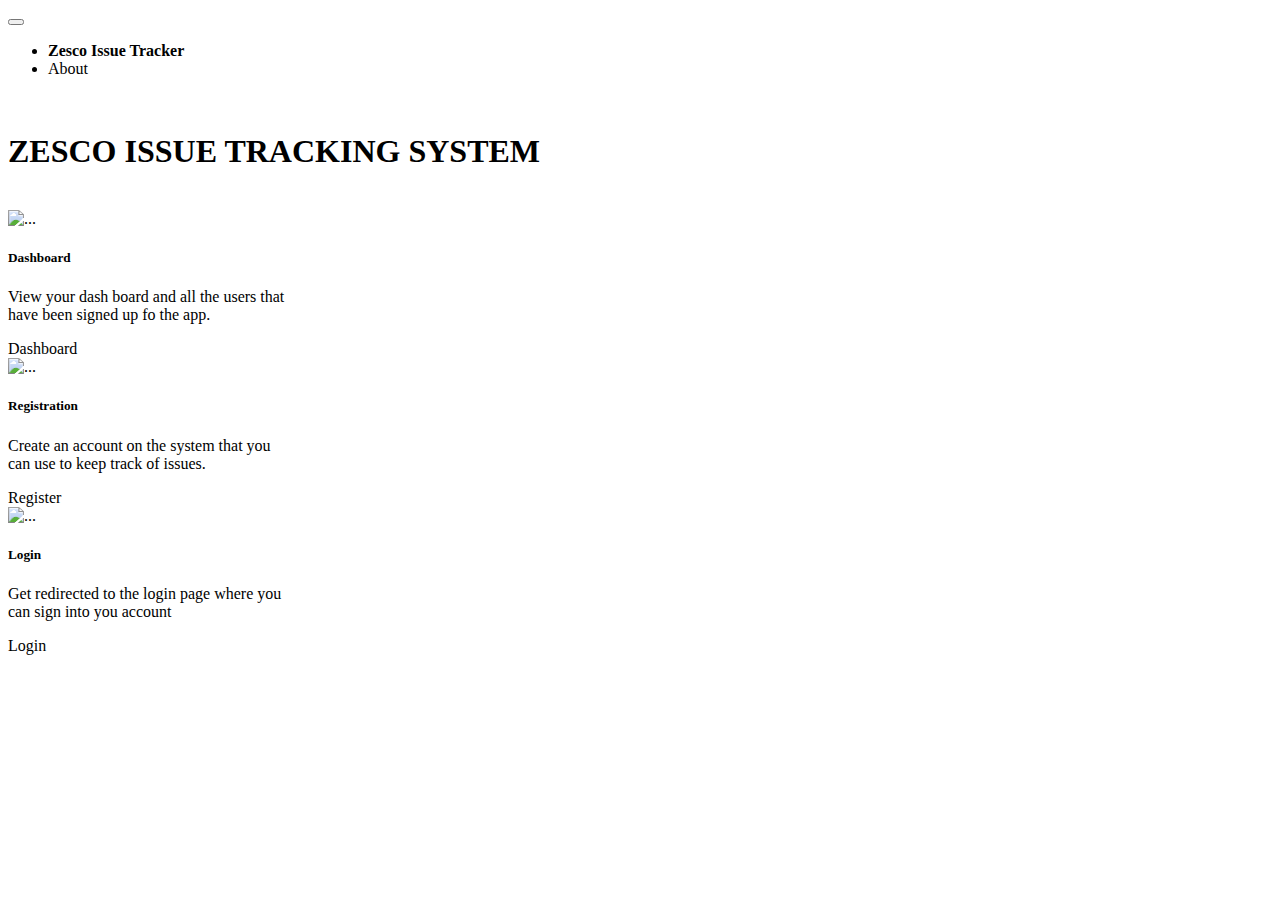
<file: Zesco Issue Tracker/IssueTracker/src/main/resources/templates/index.html>
<!DOCTYPE html>
<html lang="en" xmlns:th="http://www.thymeleaf.org">
<head>
    <meta charset="UTF-8">
    <meta http-equiv="X-UA-Compatible" content="IE=edge">
    <meta name="viewport" content="width=device-width, initial-scale=1.0">
    <link rel= "stylesheet" type="text/css" th:href="@{webjars/bootstrap/css/bootstrap.min.css}" />
    <link href="https://cdn.jsdelivr.net/npm/bootstrap@5.0.2/dist/css/bootstrap.min.css" rel="stylesheet" integrity="sha384-EVSTQN3/azprG1Anm3QDgpJLIm9Nao0Yz1ztcQTwFspd3yD65VohhpuuCOmLASjC" crossorigin="anonymous">
    <link rel="stylesheet" th:href="@{/css/style.css}">
    <link rel="stylesheet" th:href="@{/css/home.css}">
    <title>Document</title>
</head>
<body>
  <nav class="navbar navbar-expand-lg navbar-container ">
    <div class="container-fluid ">
        <!--Toggle button for mobile Nav-->
        <button class="navbar-toggler navbar-light " type="button " data-bs-toggle="collapse " data-bs-target="#main-nav " aria-controls="main-nav " aria-expanded="false " aria-label="Toggle navigation ">
        <span class="navbar-toggler-icon "></span>
      </button>
        <!--Navbar Links-->
        <div class="collapse navbar-collapse justify-content-end align-center " id="main-nav ">
            <ul class="navbar-nav me-auto mb-2 mb-lg-0 ">
              <li class="nav-item ">
                <a class="nav-link active " aria-current="page " th:href="@{/registration}"><i class="bi bi-house-fill "></i> <strong>Zesco Issue Tracker</strong> </a>
            </li>
                <li class="nav-item ">
                  <a class="nav-link active " aria-current="page " th:href="@{/about}"><i class="bi bi-house-fill "></i>About</a>
              </li>
            </ul>
        </div>
    </div>
</nav>
  
<br><div class="text-center"><h1>ZESCO ISSUE TRACKING SYSTEM</h1></div><br>

     <div class="d-flex text-center justify-content-evenly"> 
      <!-- <div class="container bg-light text-center"> -->
      <div class="card" style="width: 18rem;">
       <img th:src="@{images/dashboard.jpg}" class="card-img-top" alt="...">
       <div class="card-body">
         <h5 class="card-title">Dashboard</h5>
         <p class="card-text">View your dash board and all the users that have been signed up fo the app.</p>
         <a th:href="@{/dashboard}" class="btn btn-success">Dashboard</a>
       </div>
     </div>
     <div class="card" style="width: 18rem;">
       <img th:src="@{images/registration.jpg}" class="card-img-top" alt="...">
       <div class="card-body">
         <h5 class="card-title">Registration</h5>
         <p class="card-text">Create an account on the system that you can use to keep track of issues.</p>
         <a th:href="@{/registration}" class="btn btn-warning">Register</a>
       </div>
     </div>

     <div class="card" style="width: 18rem;">
       <img th:src="@{images/login1.jpg}" class="card-img-top" alt="...">
       <div class="card-body">
         <h5 class="card-title">Login</h5>
         <p class="card-text">Get redirected to the login page where you can sign into you account</p>
         <a th:href="@{/login}" class="btn btn-primary">Login</a>
       </div>
     <!-- </div> -->
     </div>
</body>
</html>
</file>
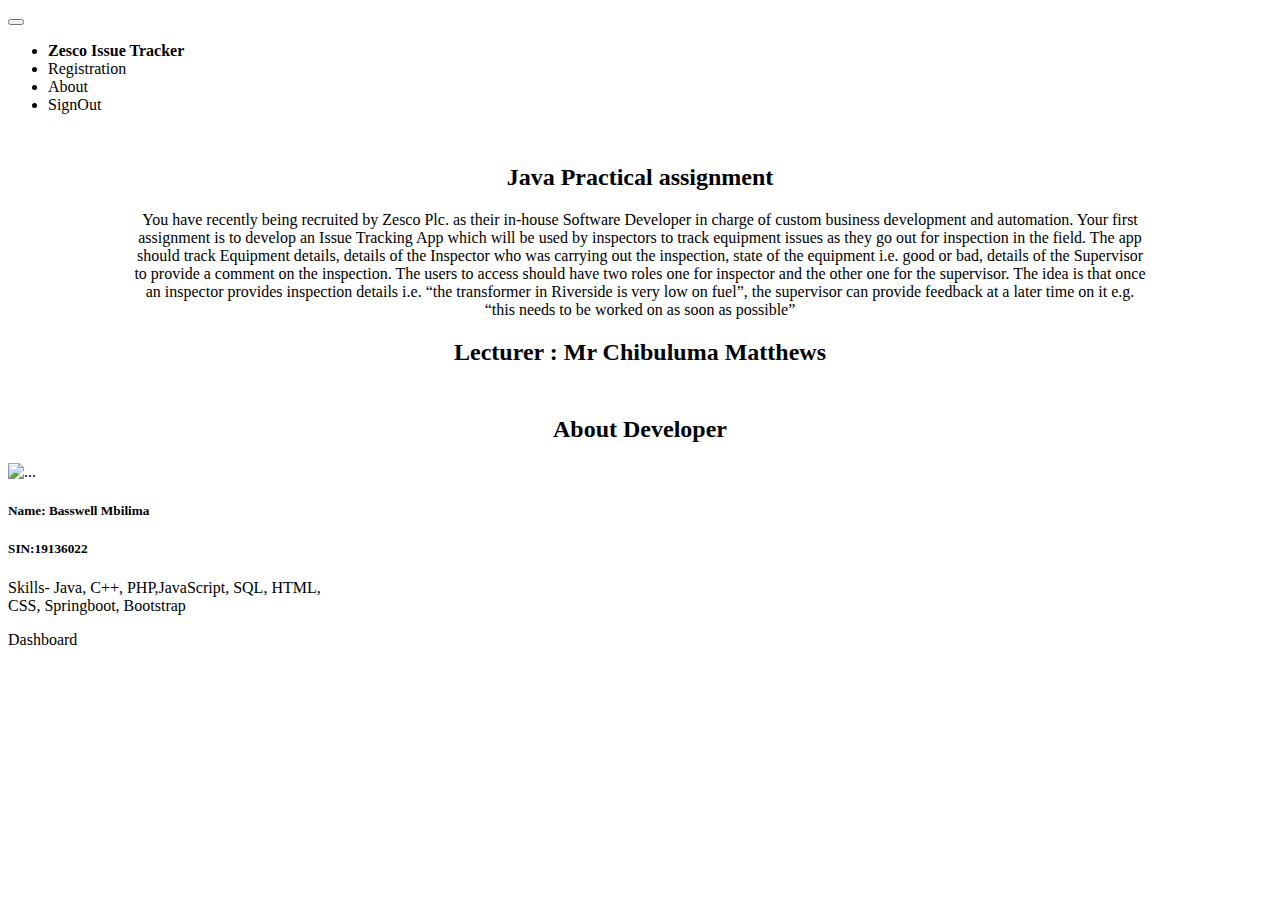
<file: Zesco Issue Tracker/IssueTracker/src/main/resources/templates/about.html>
<!DOCTYPE html>
<html lang="en" xmlns:th="http://www.thymeleaf.org">
<head>
  <meta charset="UTF-8">
  <meta http-equiv="X-UA-Compatible" content="IE=edge">
  <meta name="viewport" content="width=device-width, initial-scale=1.0">
  <link rel= "stylesheet" type="text/css" th:href="@{webjars/bootstrap/css/bootstrap.min.css}" />
  <link href="https://cdn.jsdelivr.net/npm/bootstrap@5.0.2/dist/css/bootstrap.min.css" rel="stylesheet" integrity="sha384-EVSTQN3/azprG1Anm3QDgpJLIm9Nao0Yz1ztcQTwFspd3yD65VohhpuuCOmLASjC" crossorigin="anonymous">

  <link rel="stylesheet" th:href="@{/css/style.css}">
  <link rel="stylesheet" th:href="@{/css/home.css}">
    <title>About</title>
</head>
<div>
  <nav class="navbar navbar-expand-lg navbar-container ">
    <div class="container-fluid ">
        <!--Toggle button for mobile Nav-->
        <button class="navbar-toggler navbar-light " type="button " data-bs-toggle="collapse " data-bs-target="#main-nav " aria-controls="main-nav " aria-expanded="false " aria-label="Toggle navigation ">
        <span class="navbar-toggler-icon "></span>
      </button>

        <!--Navbar Links-->
        <div class="collapse navbar-collapse justify-content-end align-center " id="main-nav ">
            <ul class="navbar-nav me-auto mb-2 mb-lg-0 ">
              <li class="nav-item ">
                <a class="nav-link active " aria-current="page " th:href="@{/registration}"><i class="bi bi-house-fill "></i> <strong>Zesco Issue Tracker</strong> </a>
            </li>
                <li class="nav-item ">
                    <a class="nav-link active " aria-current="page " th:href="@{/registration}"><i class="bi bi-house-fill "></i>Registration</a>
                </li>
                <li class="nav-item ">
                  <a class="nav-link active " aria-current="page " th:href="@{/about}"><i class="bi bi-house-fill "></i>About</a>
              </li>
              <li class="nav-item ">
                <a th:href="@{/logout}" class="btn btn-dark">SignOut</a><br>
            </li>
              
            </ul>
        </div>
    </div>
</nav>
<div style="text-align: center;">
  <h2 style=" padding-top: 30px;;"><strong>Java Practical assignment</strong></h2>
  <p style="text-align: center; padding: 0 10% 0 10%;" >
    You have recently being recruited by Zesco Plc. as their in-house Software Developer in charge of custom business development and automation. Your first assignment is to develop an Issue Tracking App which will be used by inspectors to track equipment issues as they go out for inspection in the field. The app should track Equipment details, details of the Inspector who was carrying out the inspection, state of the equipment i.e. good or bad, details of the Supervisor to provide a comment on the inspection. 
    The users to access should have two roles one for inspector and the other one for the supervisor. The idea is that once an inspector provides inspection details i.e. “the transformer in Riverside is very low on fuel”, the supervisor can provide feedback at a later time on it e.g. “this needs to be worked on as soon as possible”
    </p>
    <h2>Lecturer : Mr Chibuluma Matthews</h2>
    <h2 style=" padding-top: 30px;"><strong>About Developer</strong></h2>
</div>


  <div class="card" style="width: 20rem;" >
    <img th:src="@{images/works.jpg}" class="card-img-top" alt="...">
    <div class="card-body">
      <h5 class="card-title">Name: Basswell Mbilima</h5>
      <h5 class="card-title">SIN:19136022</h5>
      <p class="card-text">Skills- Java, C++, PHP,JavaScript, SQL, HTML, CSS, Springboot, Bootstrap</p>
      <a th:href="@{/dashboard}" class="btn btn-success">Dashboard</a>
    </div>
  </div>
</div>
    
</body>
</html>
</file>
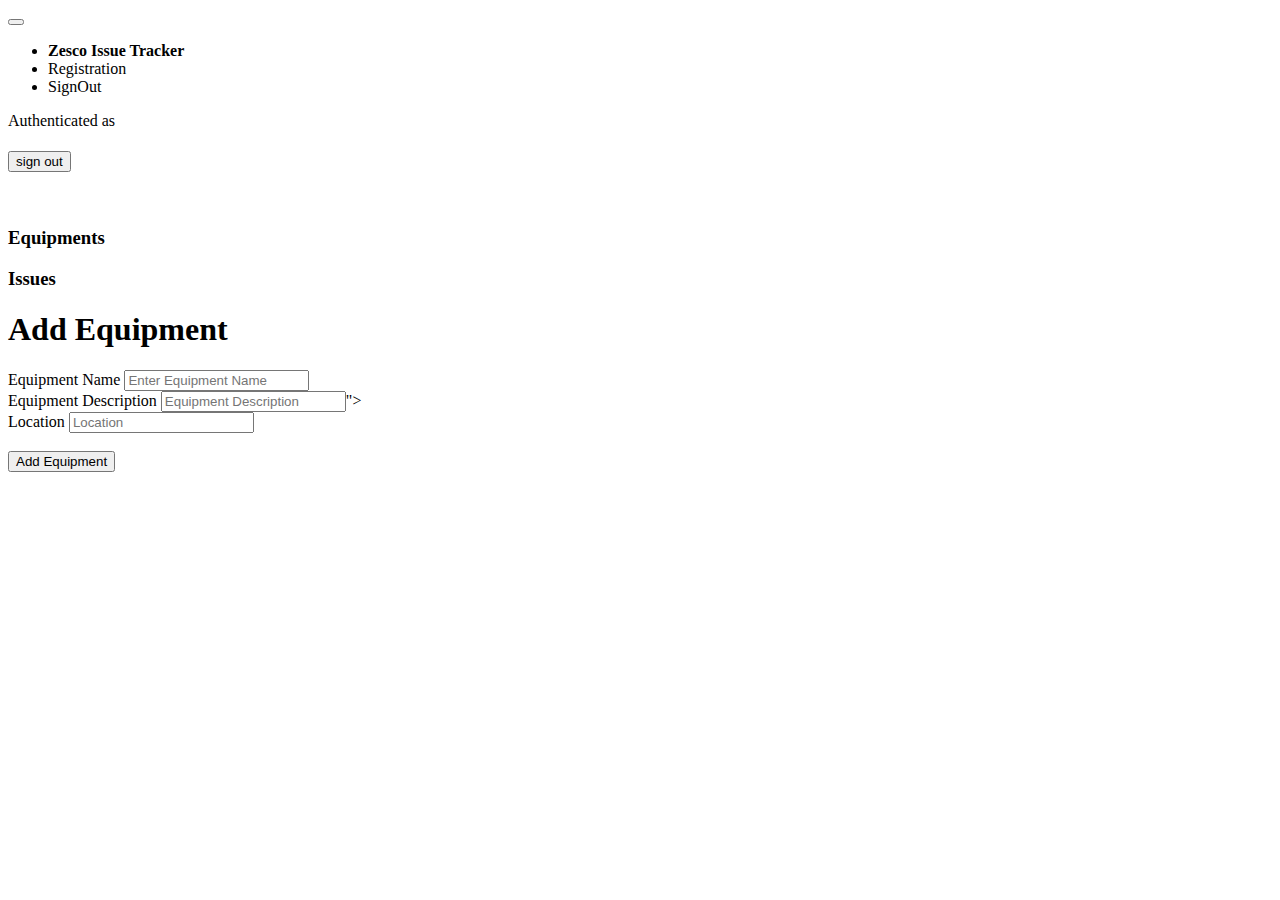
<file: Zesco Issue Tracker/IssueTracker/src/main/resources/templates/add_equipment.html>
<!DOCTYPE html>
<html html lang="en" xmlns:th="http://www.thymeleaf.org">
<head>
	<meta charset="UTF-8">
    <meta http-equiv="X-UA-Compatible" content="IE=edge">
    <meta name="viewport" content="width=device-width, initial-scale=1.0">
    <link rel= "stylesheet" type="text/css" th:href="@{webjars/bootstrap/css/bootstrap.min.css}" />
    <link href="https://cdn.jsdelivr.net/npm/bootstrap@5.0.2/dist/css/bootstrap.min.css" rel="stylesheet" integrity="sha384-EVSTQN3/azprG1Anm3QDgpJLIm9Nao0Yz1ztcQTwFspd3yD65VohhpuuCOmLASjC" crossorigin="anonymous">
  
    <link rel="stylesheet" th:href="@{/css/style.css}">
    <link rel="stylesheet" th:href="@{/css/home.css}">
	</head>
	<body>
		<nav class="navbar navbar-expand-lg navbar-container ">
			<div class="container-fluid ">
				<!--Toggle button for mobile Nav-->
				<button class="navbar-toggler navbar-light " type="button " data-bs-toggle="collapse " data-bs-target="#main-nav " aria-controls="main-nav " aria-expanded="false " aria-label="Toggle navigation ">
				<span class="navbar-toggler-icon "></span>
			  </button>
		
				<!--Navbar Links-->
				<div class="collapse navbar-collapse justify-content-end align-center " id="main-nav ">
					<ul class="navbar-nav me-auto mb-2 mb-lg-0 ">
					  <li class="nav-item ">
						<a class="nav-link active " aria-current="page " th:href="@{/registration}"><i class="bi bi-house-fill "></i> <strong>Zesco Issue Tracker</strong> </a>
					</li>
						<li class="nav-item ">
							<a class="nav-link active " aria-current="page " th:href="@{/registration}"><i class="bi bi-house-fill "></i>Registration</a>
						</li>
						<li class="nav-item ">
							<a th:href="@{/logout}" class="btn btn-dark">SignOut</a><br>
						</li>
						  
					</ul>
					<form class="d-flex">
						<div class="container text-center">
							<div sec:authorize="isAuthenticated()">Authenticated as
								<h4><span sec:authentication="name"></span></h4> 
							</div>
							<div>
								<form th:action="@{/logout}" method="post">
									<input type="submit" value="sign out" class="btn btn-dark">
								</form><br>
				
							</div>
					  </form>
				</div>
			</div>
		</nav><br><br>
		<div class="d-flex text-center justify-content-evenly">
			<div><h3><a th:href="@{/equipments}" class="btn btn-info">Equipments</a></h3></div>
			<div><h3><a th:href="@{/issue}" class="btn btn-warning">Issues</a></h3></div>
		</div>
		<div>
			<div ><h1>Add Equipment</h1></div>
			<div>
				<form th:action="@{/process_addequipment}" method="post" th:object="${equipment}" class="form-center">
						<div >
							<div class="form-group col-3 " >
								<label>Equipment Name</label>
								<input type="text" class="form-control" placeholder="Enter Equipment Name" th:field="*{equipmentname}" required
								minlength="3" maxlength="20">
							  </div>
							  <div class="form-group col-3">
								<label>Equipment Description</label>
								<input type="<textarea rows="3" cols="" class="form-control" placeholder="Equipment Description" th:field="*{equipmentdescription}" required></textarea>">
							  </div>
							  <div class="form-group col-3">
								<label>Location</label>
								<input type="text" class="form-control"placeholder="Location" th:field="*{location}" required
								minlength="3" maxlength="20">
							  </div>
							  
								<br>
								<div>
									<button type="submit" class="btn btn-success">Add Equipment</button>
								</div>
						</div>
				</form>
			</div>
		</div>
		
	</body>
</html>
</file>
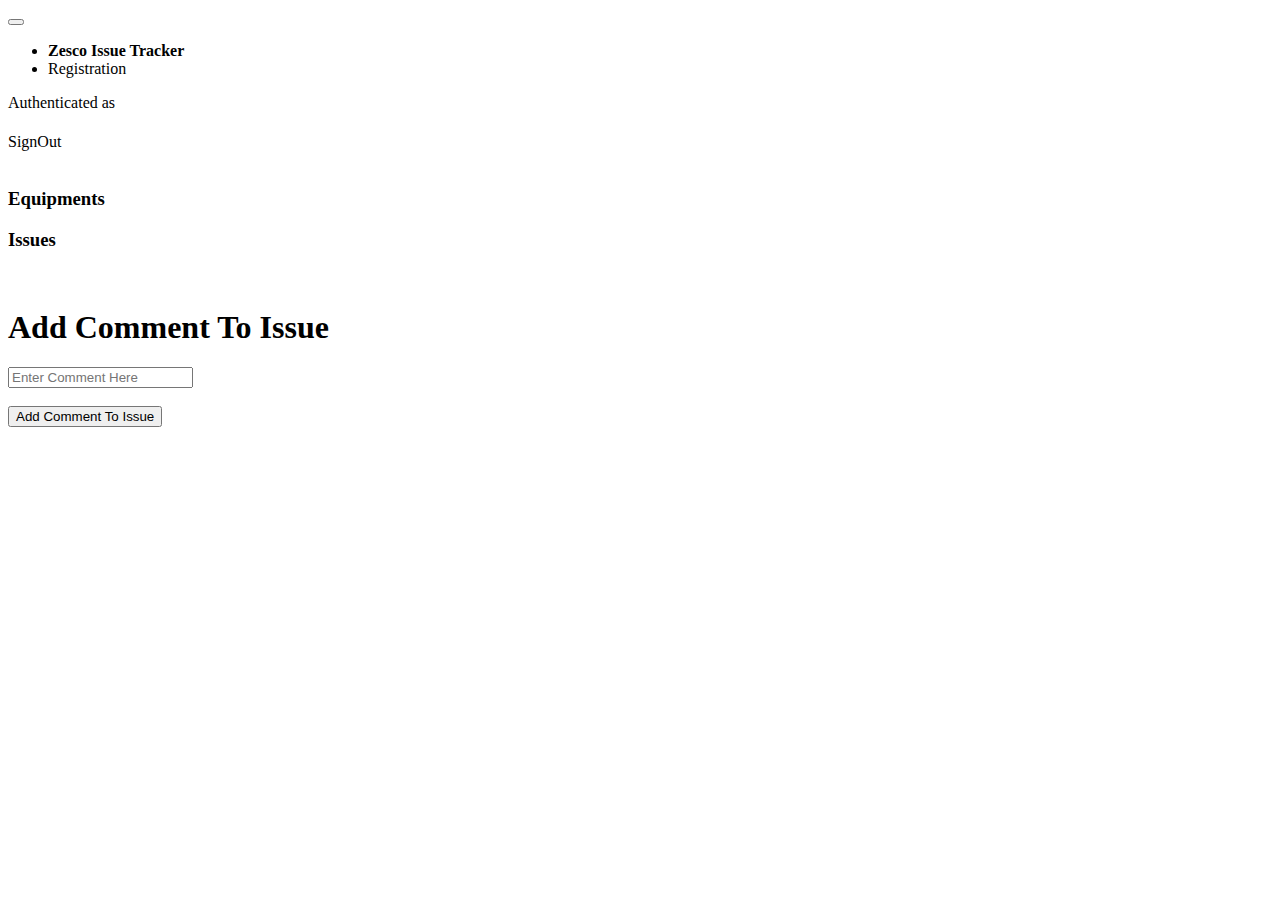
<file: Zesco Issue Tracker/IssueTracker/src/main/resources/templates/addcomment.html>
<!DOCTYPE html>
<html html lang="en" xmlns:th="http://www.thymeleaf.org">
<head>
	<meta charset="ISO-8859-1">
	<title>Issue Tracking</title>
	<link rel= "stylesheet" type="text/css" th:href="@{/webjars/bootstrap/css/bootstrap.min.css}" />
	<link href="https://cdn.jsdelivr.net/npm/bootstrap@5.0.2/dist/css/bootstrap.min.css" rel="stylesheet" integrity="sha384-EVSTQN3/azprG1Anm3QDgpJLIm9Nao0Yz1ztcQTwFspd3yD65VohhpuuCOmLASjC" crossorigin="anonymous">

	<link rel="stylesheet" th:href="@{/css/style.css}">
    <link rel="stylesheet" th:href="@{/css/home.css}">
	</head>
	<body>
		<nav class="navbar navbar-expand-lg navbar-container ">
			<div class="container-fluid ">
				<!--Toggle button for mobile Nav-->
				<button class="navbar-toggler navbar-light " type="button " data-bs-toggle="collapse " data-bs-target="#main-nav " aria-controls="main-nav " aria-expanded="false " aria-label="Toggle navigation ">
				<span class="navbar-toggler-icon "></span>
			  </button>
		
				<!--Navbar Links-->
				<div class="collapse navbar-collapse justify-content-end align-center " id="main-nav ">
					<ul class="navbar-nav me-auto mb-2 mb-lg-0 ">
					  <li class="nav-item ">
						<a class="nav-link active " aria-current="page " th:href="@{/registration}"><i class="bi bi-house-fill "></i> <strong>Zesco Issue Tracker</strong> </a>
					</li>
						<li class="nav-item ">
							<a class="nav-link active " aria-current="page " th:href="@{/registration}"><i class="bi bi-house-fill "></i>Registration</a>
						</li>
					</ul>
					<form class="d-flex">
						<div class="container text-center">
							<div sec:authorize="isAuthenticated()">Authenticated as
								<h4><span sec:authentication="name"></span></h4> 
							</div>
							<div>
								<a th:href="@{/logout}" class="btn btn-dark">SignOut</a><br>
							</div>
					  </form>
				</div>
			</div>
		</nav><br>
		<div class="d-flex text-center justify-content-evenly">
			<div><h3><a th:href="@{/equipments}" class="btn btn-info">Equipments</a></h3></div>
			<div><h3><a th:href="@{/issue}" class="btn btn-warning">Issues</a></h3></div>
		</div><br>
			
			<div style="margin: 0 40 0 40;">
				<div ><h1>Add Comment To Issue</h1></div>
				<form  th:action="@{/addcomment/{id}(id=${issue.id})}"  th:object="${issue}" method="post">
					<div class="form-group col-3" >
						
						<input type="text" placeholder="Enter Comment Here" th:field="*{comment}" class="form-control" required/>
						<br>
						<br>
						<div>
							<button type="submit" class="btn btn-success">Add Comment To Issue</button>
						</div>
					</div>
			    </form>
			</div>
		</div>
	</body>
</html>
</file>
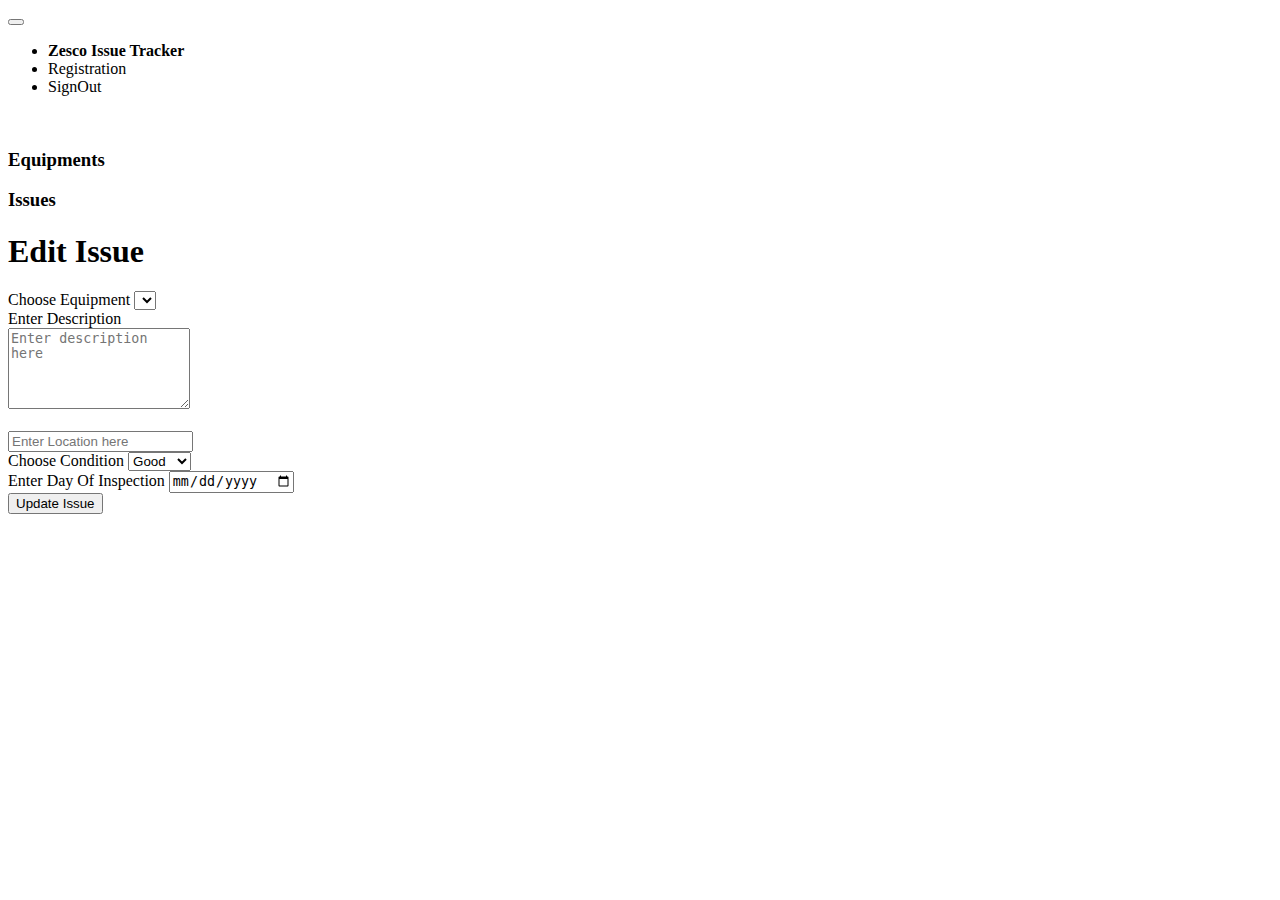
<file: Zesco Issue Tracker/IssueTracker/src/main/resources/templates/editissue.html>
<!DOCTYPE html>
<html html lang="en" xmlns:th="http://www.thymeleaf.org">
<head>
	<meta charset="ISO-8859-1">
	<title>Issue Tracking</title>
	<link rel= "stylesheet" type="text/css" th:href="@{webjars/bootstrap/css/bootstrap.min.css}" />
    <link href="https://cdn.jsdelivr.net/npm/bootstrap@5.0.2/dist/css/bootstrap.min.css" rel="stylesheet" integrity="sha384-EVSTQN3/azprG1Anm3QDgpJLIm9Nao0Yz1ztcQTwFspd3yD65VohhpuuCOmLASjC" crossorigin="anonymous">
  
    <link rel="stylesheet" th:href="@{/css/style.css}">
    <link rel="stylesheet" th:href="@{/css/home.css}">
	</head>

	<body>
		<nav class="navbar navbar-expand-lg navbar-container ">
			<div class="container-fluid ">
				<!--Toggle button for mobile Nav-->
				<button class="navbar-toggler navbar-light " type="button " data-bs-toggle="collapse " data-bs-target="#main-nav " aria-controls="main-nav " aria-expanded="false " aria-label="Toggle navigation ">
				<span class="navbar-toggler-icon "></span>
			  </button>
		
				<!--Navbar Links-->
				<div class="collapse navbar-collapse justify-content-end align-center " id="main-nav ">
					<ul class="navbar-nav me-auto mb-2 mb-lg-0 ">
					  <li class="nav-item ">
						<a class="nav-link active " aria-current="page " th:href="@{/registration}"><i class="bi bi-house-fill "></i> <strong>Zesco Issue Tracker</strong> </a>
					</li>
						<li class="nav-item ">
							<a class="nav-link active " aria-current="page " th:href="@{/registration}"><i class="bi bi-house-fill "></i>Registration</a>
						</li>
						<li class="nav-item ">
							<a th:href="@{/logout}" class="btn btn-dark">SignOut</a><br>
						</li>
						  
					</ul>
				</div>
			</div>
		</nav><br>
		<div class="d-flex text-center justify-content-evenly">
			<h3><a th:href="@{/equipments}" class="btn btn-info">Equipments</a></h3>
			<h3><a th:href="@{/issue}" class="btn btn-warning">Issues</a></h3>
		</div>
		<div class="container align-item-center" >
			<div ><h1>Edit Issue</h1></div>
			<div>
				<form  th:action="@{/processissue/{id}(id=${issue.id})}"  th:object="${issue}" method="post">
					<div class="form-group col-3" >
						<label> Choose Equipment</label>
						<select th:field="*{equipment}" class="form-control" required>
							<option
									th:each="equipment: ${listEquipments}"
									th:value="${equipment.equipmentname}"	
									th:text="${equipment.equipmentname}">
							</option>
						</select><br>
						<label> Enter Description</label>
						<div><textarea rows="5" placeholder="Enter description here" th:field="*{description}" class="form-control" required></textarea></div>
						<br>
						<input type="text" placeholder="Enter Location here" th:field="*{location}" class="form-control" required/>
						<br>
						<label> Choose Condition</label>
							<select th:field="*{status}" class="form-control" required>
								<option value="Good">Good</option>
								<option value="Fair">Fair</option>
								<option value="Critical">Critical</option>
						    </select>
						<br>   
						<label>Enter Day Of Inspection</label>
						<input type="date" placeholder="Enter date of Inspection" th:field="*{dateofinspection}" class="form-control" required>
						
						<br>
						<div>
							<button type="submit" class="btn btn-success">Update Issue</button>
						</div>
					</div>
			    </form>
			</div>
		</div>
	</body>
</html>
</file>
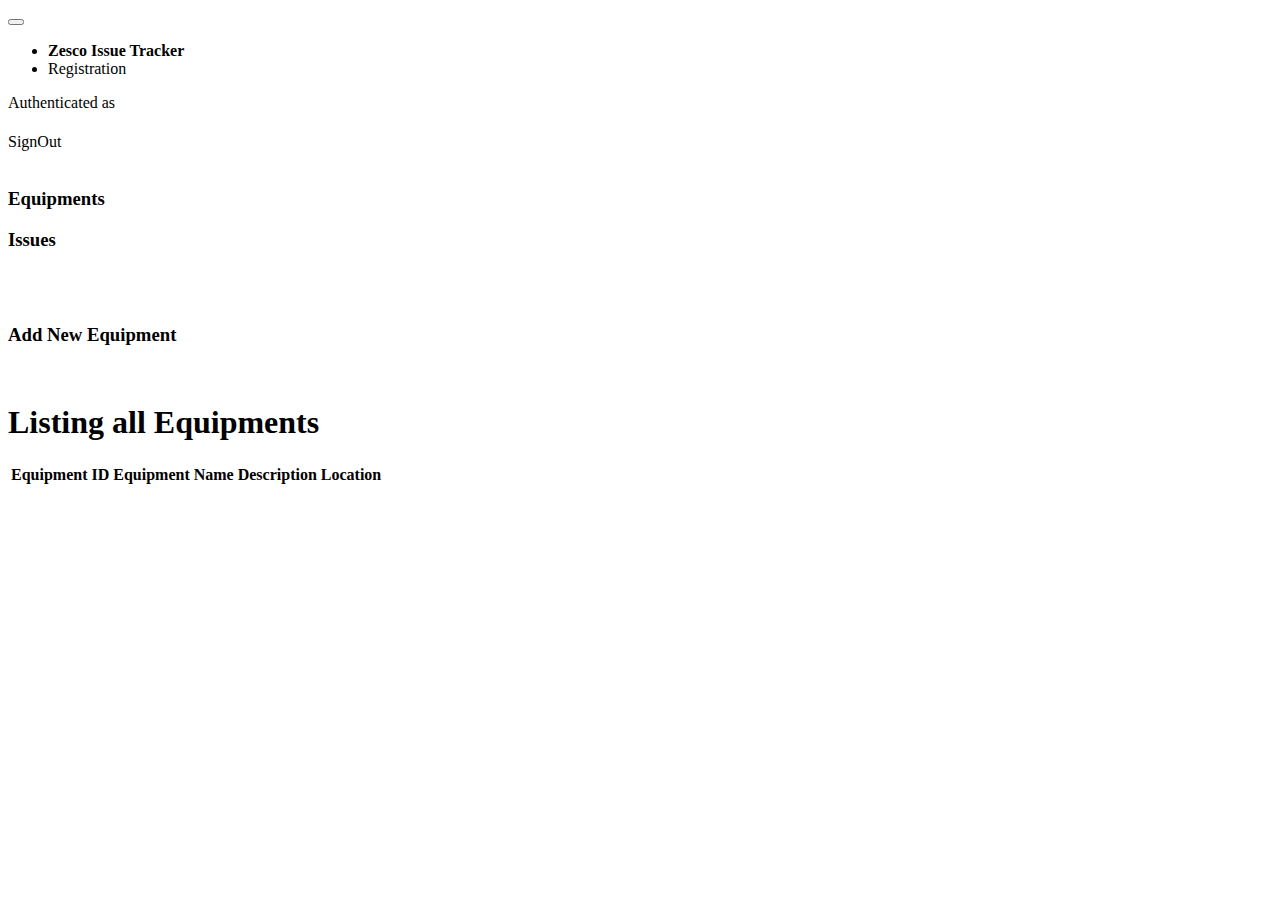
<file: Zesco Issue Tracker/IssueTracker/src/main/resources/templates/equipments.html>
<!DOCTYPE html>
<html html lang="en" xmlns:th="http://www.thymeleaf.org">
<head>
	<meta charset="ISO-8859-1">
	<title>Issue Tracking</title>
	<link rel= "stylesheet" type="text/css" th:href="@{/webjars/bootstrap/css/bootstrap.min.css}" />
	<link href="https://cdn.jsdelivr.net/npm/bootstrap@5.0.2/dist/css/bootstrap.min.css" rel="stylesheet" integrity="sha384-EVSTQN3/azprG1Anm3QDgpJLIm9Nao0Yz1ztcQTwFspd3yD65VohhpuuCOmLASjC" crossorigin="anonymous">
	<link rel="stylesheet" th:href="@{/css/style.css}">
    <link rel="stylesheet" th:href="@{/css/home.css}">
	</head>
	<body>
		<nav class="navbar navbar-expand-lg navbar-container ">
			<div class="container-fluid ">
				<!--Toggle button for mobile Nav-->
				<button class="navbar-toggler navbar-light " type="button " data-bs-toggle="collapse " data-bs-target="#main-nav " aria-controls="main-nav " aria-expanded="false " aria-label="Toggle navigation ">
				<span class="navbar-toggler-icon "></span>
			  </button>
		
				<!--Navbar Links-->
				<div class="collapse navbar-collapse justify-content-end align-center " id="main-nav ">
					<ul class="navbar-nav me-auto mb-2 mb-lg-0 ">
					  <li class="nav-item ">
						<a class="nav-link active " aria-current="page " th:href="@{/registration}"><i class="bi bi-house-fill "></i> <strong>Zesco Issue Tracker</strong> </a>
					</li>
						<li class="nav-item ">
							<a class="nav-link active " aria-current="page " th:href="@{/registration}"><i class="bi bi-house-fill "></i>Registration</a>
						</li>
					</ul>
					<form class="d-flex">
						<div class="container text-center">
							<div sec:authorize="isAuthenticated()">Authenticated as
								<h4><span sec:authentication="name"></span></h4> 
							</div>
							<div>
								<a th:href="@{/logout}" class="btn btn-dark">SignOut</a><br>
							</div>
					  </form>
				</div>
			</div>
		</nav><br>
		<div class="d-flex text-center justify-content-evenly">
			<div><h3><a th:href="@{/equipments}" class="btn btn-info">Equipments</a></h3></div>
			<div><h3><a th:href="@{/issue}" class="btn btn-warning">Issues</a></h3></div>
		</div><br><br>
			<div class="container text-center">
				<div><h3><a th:href="@{/add_equipment}" class="btn btn-success">Add New Equipment</a></h3></div><br>
			<div class="form-group"><h1>Listing all Equipments</h1></div>
				<table class="table table-striped table-bordered">
					<thead class="thead-dark">
						<tr>
							<th>Equipment ID</th>
							<th>Equipment Name</th>
							<th>Description</th>
							<th>Location</th>
						</tr>			
					</thead>
					<tbody>
						<tr th:each="equipment: ${listEquipments}">
							<td th:text="${equipment.id}"></td>
							<td th:text="${equipment.equipmentname}"></td>
							<td th:text="${equipment.equipmentdescription}"></td>
							<td th:text="${equipment.location}"></td>
						</tr>
					</tbody>
				</table>
			</div>
		</div>
		
	</body>
</html>
</file>
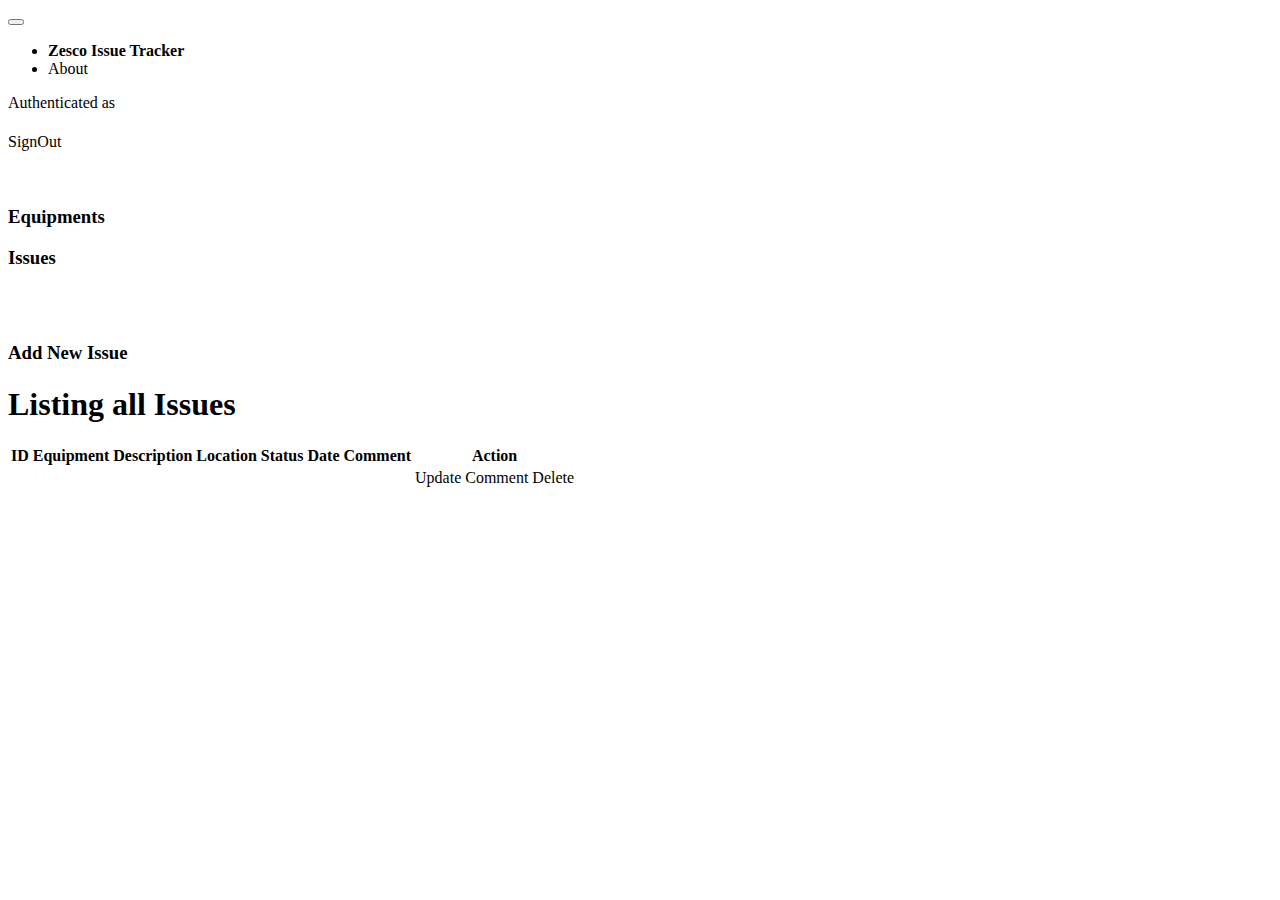
<file: Zesco Issue Tracker/IssueTracker/src/main/resources/templates/issues.html>
<!DOCTYPE html>
<html html lang="en" xmlns:th="http://www.thymeleaf.org">
<head>
	<meta charset="ISO-8859-1">
	<title>Issue Tracking</title>
	<link rel= "stylesheet" type="text/css" th:href="@{/webjars/bootstrap/css/bootstrap.min.css}" />
	<link href="https://cdn.jsdelivr.net/npm/bootstrap@5.0.2/dist/css/bootstrap.min.css" rel="stylesheet" integrity="sha384-EVSTQN3/azprG1Anm3QDgpJLIm9Nao0Yz1ztcQTwFspd3yD65VohhpuuCOmLASjC" crossorigin="anonymous">

	<link rel="stylesheet" th:href="@{/css/style.css}">
    <link rel="stylesheet" th:href="@{/css/home.css}">

	<link rel="stylesheet" th:href="@{/css/style.css}">
    <link rel="stylesheet" th:href="@{/css/home.css}">
	</head>
	<body>
		<nav class="navbar navbar-expand-lg navbar-container ">
			<div class="container-fluid ">
				<!--Toggle button for mobile Nav-->
				<button class="navbar-toggler navbar-light " type="button " data-bs-toggle="collapse " data-bs-target="#main-nav " aria-controls="main-nav " aria-expanded="false " aria-label="Toggle navigation ">
				<span class="navbar-toggler-icon "></span>
			  </button>
		
				<!--Navbar Links-->
				<div class="collapse navbar-collapse justify-content-end align-center " id="main-nav ">
					<ul class="navbar-nav me-auto mb-2 mb-lg-0 ">
					  <li class="nav-item ">
						<a class="nav-link active " aria-current="page " th:href="@{/index}"><i class="bi bi-house-fill "></i> <strong>Zesco Issue Tracker</strong> </a>
					</li>
						<li class="nav-item ">
							<a class="nav-link active " aria-current="page " th:href="@{/about}"><i class="bi bi-house-fill "></i>About</a>
						</li>
					</ul>
					<form class="d-flex">
						<div class="container text-center">
							<div sec:authorize="isAuthenticated()">Authenticated as
								<h4><span sec:authentication="name"></span></h4> 
							</div>
							<div>
								<a th:href="@{/logout}" class="btn btn-dark">SignOut</a><br>
				
							</div>
					  </form>
				</div>
			</div>
		</nav><br><br>
		<div class="d-flex text-center justify-content-evenly">
			<div><h3><a th:href="@{/equipments}" class="btn btn-info">Equipments</a></h3></div>
			<div><h3><a th:href="@{/issue}" class="btn btn-warning">Issues</a></h3></div>
		</div><br><br>
			<div class="container text-center">
				<div>
					<h3><a th:href="@{/addissue}" class="btn btn-success">Add New Issue</a></h3>
				</div>
				
				<div><h1>Listing all Issues</h1></div>
				<table class="table table-striped table-bordered">
					<thead class="thead-dark">
						<tr>
							<th>ID</th>
							<th>Equipment</th>
							<th>Description</th>
							<th>Location</th>
							<th>Status</th>
							<th>Date</th>
							<th>Comment</th>
							<th>Action</th>
						</tr>			
					</thead>
					<tbody>
						<tr th:each="issue: ${listIssues}">
							<td th:text="${issue.id}"></td>
							<td th:text="${issue.equipment}"></td>
							<td th:text="${issue.description}"></td>
							<td th:text="${issue.location}"></td>
							<td th:text="${issue.status}"></td>
							<td th:text="${issue.dateofinspection}"></td>
							<td th:text="${issue.comment}"></td>
							<td>
								<a th:href="@{/issues/edit/{id}(id=${issue.id})}"
								class="btn btn-warning" >Update</a>
								<a th:href="@{/issues/comment/{id}(id=${issue.id})}"
								class="btn btn-success" >Comment</a>
								<a th:href="@{/issues/{id}(id=${issue.id})}"
								class="btn btn-danger" >Delete</a>
								
							</td> 
						</tr>
					</tbody>
				</table>
			</div>
		</div>
		
	</body>
</html>
</file>
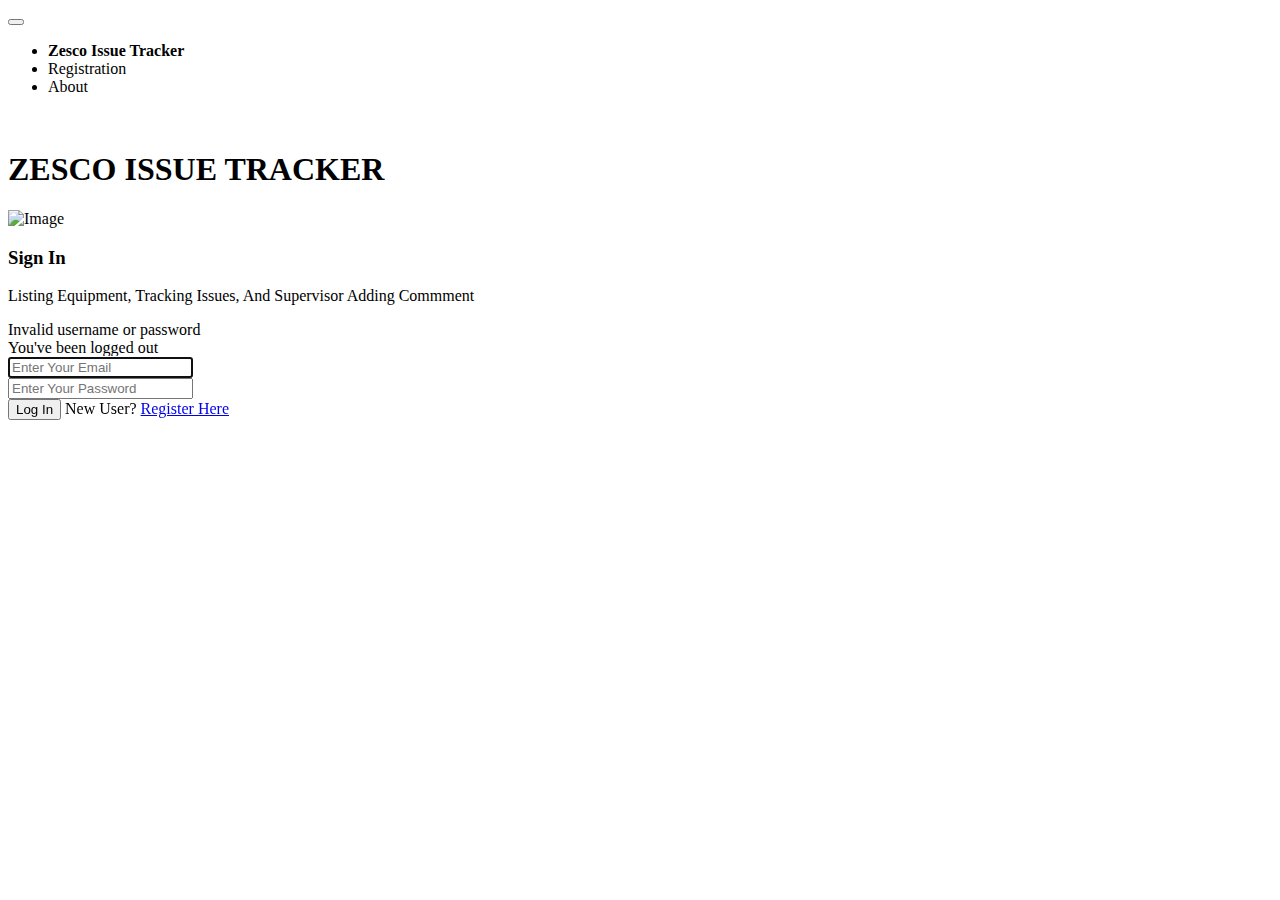
<file: Zesco Issue Tracker/IssueTracker/src/main/resources/templates/login.html>
<!DOCTYPE html>
<html lang="en" xmlns:th="http://www.thymeleaf.org">
<head>
    <meta charset="UTF-8">
    <meta http-equiv="X-UA-Compatible" content="IE=edge">
    <meta name="viewport" content="width=device-width, initial-scale=1.0">
    <title>Document</title>
    <link href="https://cdn.jsdelivr.net/npm/bootstrap@5.0.2/dist/css/bootstrap.min.css" rel="stylesheet" integrity="sha384-EVSTQN3/azprG1Anm3QDgpJLIm9Nao0Yz1ztcQTwFspd3yD65VohhpuuCOmLASjC" crossorigin="anonymous">


    <link rel="stylesheet" th:href="@{/fonts/icomoon/style.css}">

    <link rel="stylesheet" th:href="@{/css/owl.carousel.min.css}">

    <!-- Bootstrap CSS -->
    <link rel="stylesheet" th:href="@{/css/bootstrap.min.css}">
    
    <!-- Style -->
    <link rel="stylesheet" th:href="@{/css/style.css}">
    <link rel="stylesheet" th:href="@{/css/home.css}">

</head>


<body>
    <!-- Image and text -->
    <nav class="navbar navbar-expand-lg navbar-container ">
        <div class="container-fluid ">
            <!--Toggle button for mobile Nav-->
            <button class="navbar-toggler navbar-light " type="button " data-bs-toggle="collapse " data-bs-target="#main-nav " aria-controls="main-nav " aria-expanded="false " aria-label="Toggle navigation ">
            <span class="navbar-toggler-icon "></span>
          </button>

            <!--Navbar Links-->
            <div class="collapse navbar-collapse justify-content-end align-center " id="main-nav ">
                <ul class="navbar-nav me-auto mb-2 mb-lg-0 ">
                  <li class="nav-item ">
                    <a class="nav-link active " aria-current="page " th:href="@{/registration}"><i class="bi bi-house-fill "></i> <strong>Zesco Issue Tracker</strong> </a>
                </li>
                    <li class="nav-item ">
                        <a class="nav-link active " aria-current="page " th:href="@{/registration}"><i class="bi bi-house-fill "></i>Registration</a>
                    </li>
                    <li class="nav-item ">
                      <a class="nav-link active " aria-current="page " th:href="@{/about}"><i class="bi bi-house-fill "></i>About</a>
                  </li> 
                </ul>
            </div>
        </div>
    </nav>

<div class="container text-center">
  <br>
    <h1>ZESCO ISSUE TRACKER</h1>
</div>
    
  <div class="content">
    <div class="container">
      <div class="row">
        <div class="col-md-6 order-md-2">
          <img th:src="@{images/login.jpg}" alt="Image" class="img-fluid">
        </div>
        <div class="col-md-6 contents">
          <div class="row justify-content-center">
            <div class="col-md-8">
              <div class="mb-4">
              <h3>Sign In</h3>
              <p class="mb-4">Listing Equipment, Tracking Issues, And Supervisor Adding Commment</p>
            </div>
            <form th:action="@{/login}" method="post">
                <div th:if="${param.error}">
                    <div class="alert alert-danger">Invalid username or password</div>
                </div>
               
                <div th:if="${param.logout}">
                    <div class="alert alert-info">You've been logged out</div>
                </div>
              <div class="form-group first">
                <!-- <label for="username">Username</label><br> -->
                <input type="text" class="form-control" id="username" name="username" placeholder="Enter Your Email" autofocus = "autofocus" required>
              </div>
              <div class="form-group last mb-4">
                <!-- <label for="password">Password</label><br> -->
                <input type="password" class="form-control" id="password" name="password" placeholder="Enter Your Password" autofocus = "autofocus" required>
                
              </div>
              

              <input type="submit" name="login-submit" id="login-submit" class="form-group btn btn-success" value="Log In">

              <span class="d-block text-left my-4 text-muted">New User? <a href="/" th:href="@{/registration}">Register Here</a></span>
            </form>
            </div>
          </div>
          
        </div>
        
      </div>
    </div>
  </div>

  
    <script th:src="@{/js/jquery-3.3.1.min.js}"></script>
    <script th:src="@{/js/popper.min.js}"></script>
    <script th:src="@{/js/bootstrap.min.js}"></script>
    <script th:src="@{/js/main.js}"></script>




































    <!-- <nav class="navbar navbar-expand-lg navbar-light bg-light">
        <div class="container-fluid">
          <a class="navbar-brand" href="#">Navbar</a>
          <button class="navbar-toggler" type="button" data-bs-toggle="collapse" data-bs-target="#navbarSupportedContent" aria-controls="navbarSupportedContent" aria-expanded="false" aria-label="Toggle navigation">
            <span class="navbar-toggler-icon"></span>
          </button>
        </div>
      </nav>

      <div class="container">
        <div class="row">
            <div class="col-md-6 col-md-offset-3">
                <h1>User Login Form</h1><br>

                <form th:action="@{/login}" method="post">
                    
                    <div th:if="${param.error}">
                        <div class="alert alert-danger">Invalid username or password</div>
                    </div>
                   
                    <div th:if="${param.logout}">
                        <div class="alert alert-info">Invalid username or password</div>
                    </div>

                    <div class="form-group">
                        <label for="username">Username</label><br>
                        <input type="text" class="form-group" id="username" name="username" placeholder="Enter Your Email" autofocus = "autofocus" required>
                    </div>
                    <div class="form-group">
                        <label for="password">Password</label><br>
                        <input type="password" class="form-group" id="password" name="password" placeholder="Enter Your Password" autofocus = "autofocus" required>
                    </div><br>
                    <div class="form-group">
                        <div class="row">
                            <div class="col-md-6 col-md-offset-3">
                                <input type="submit" name="login-submit" id="login-submit"
                                class="form-group btn btn-success" value="Log In">
                            </div>
                        </div>
                    </div>
                </form>
                <div class="form-group">
                    <span>New User? <a href="/" th:href="@{/registration}">Register Here</a></span>
                </div>

            </div>
        </div>
      </div>
     -->
</body>
</html>
</file>
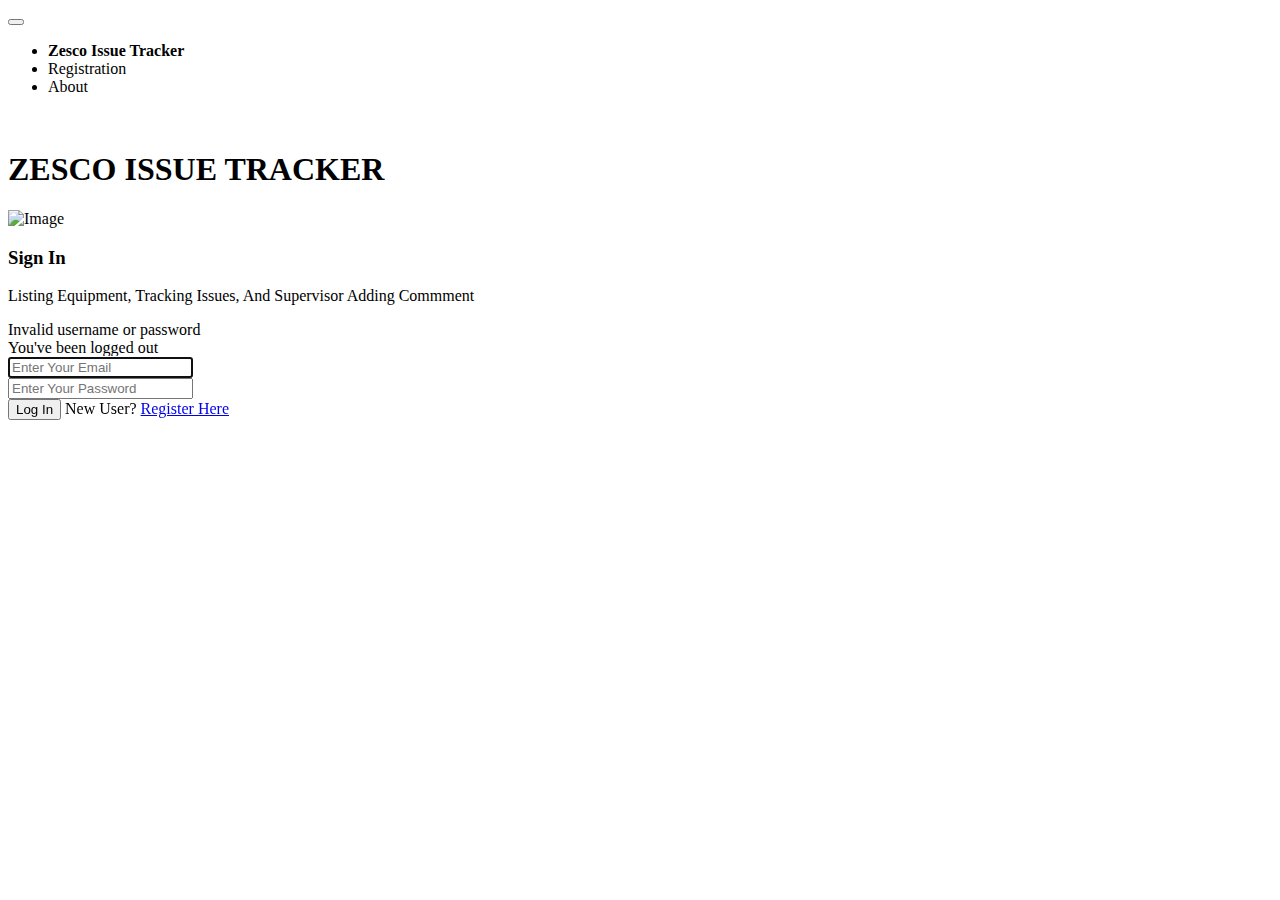
<file: Zesco Issue Tracker/IssueTracker/src/main/resources/templates/login2.html>
<!DOCTYPE html>
<html lang="en" xmlns:th="http://www.thymeleaf.org">
<head>
    <meta charset="UTF-8">
    <meta http-equiv="X-UA-Compatible" content="IE=edge">
    <meta name="viewport" content="width=device-width, initial-scale=1.0">
    <title>Document</title>
    <link href="https://cdn.jsdelivr.net/npm/bootstrap@5.0.2/dist/css/bootstrap.min.css" rel="stylesheet" integrity="sha384-EVSTQN3/azprG1Anm3QDgpJLIm9Nao0Yz1ztcQTwFspd3yD65VohhpuuCOmLASjC" crossorigin="anonymous">


    <link rel="stylesheet" th:href="@{/fonts/icomoon/style.css}">

    <link rel="stylesheet" th:href="@{/css/owl.carousel.min.css}">

    <!-- Bootstrap CSS -->
    <link rel="stylesheet" th:href="@{/css/bootstrap.min.css}">
    
    <!-- Style -->
    <link rel="stylesheet" th:href="@{/css/style.css}">
    <link rel="stylesheet" th:href="@{/css/home.css}">

</head>


<body>
    <!-- Image and text -->
    <nav class="navbar navbar-expand-lg navbar-container ">
        <div class="container-fluid ">
            <!--Toggle button for mobile Nav-->
            <button class="navbar-toggler navbar-light " type="button " data-bs-toggle="collapse " data-bs-target="#main-nav " aria-controls="main-nav " aria-expanded="false " aria-label="Toggle navigation ">
            <span class="navbar-toggler-icon "></span>
          </button>

            <!--Navbar Links-->
            <div class="collapse navbar-collapse justify-content-end align-center " id="main-nav ">
                <ul class="navbar-nav me-auto mb-2 mb-lg-0 ">
                  <li class="nav-item ">
                    <a class="nav-link active " aria-current="page " th:href="@{/registration}"><i class="bi bi-house-fill "></i> <strong>Zesco Issue Tracker</strong> </a>
                </li>
                    <li class="nav-item ">
                        <a class="nav-link active " aria-current="page " th:href="@{/registration}"><i class="bi bi-house-fill "></i>Registration</a>
                    </li>
                    <li class="nav-item ">
                      <a class="nav-link active " aria-current="page " th:href="@{/about}"><i class="bi bi-house-fill "></i>About</a>
                  </li> 
                </ul>
            </div>
        </div>
    </nav>

<div class="container text-center">
  <br>
    <h1>ZESCO ISSUE TRACKER</h1>
</div>
    
  <div class="content">
    <div class="container">
      <div class="row">
        <div class="col-md-6 order-md-2">
          <img th:src="@{images/login.jpg}" alt="Image" class="img-fluid">
        </div>
        <div class="col-md-6 contents">
          <div class="row justify-content-center">
            <div class="col-md-8">
              <div class="mb-4">
              <h3>Sign In</h3>
              <p class="mb-4">Listing Equipment, Tracking Issues, And Supervisor Adding Commment</p>
            </div>
            <form th:action="@{/login}" method="post">
                <div th:if="${param.error}">
                    <div class="alert alert-danger">Invalid username or password</div>
                </div>
               
                <div th:if="${param.logout}">
                    <div class="alert alert-info">You've been logged out</div>
                </div>
              <div class="form-group first">
                <!-- <label for="username">Username</label><br> -->
                <input type="text" class="form-control" id="username" name="username" placeholder="Enter Your Email" autofocus = "autofocus" required>
              </div>
              <div class="form-group last mb-4">
                <!-- <label for="password">Password</label><br> -->
                <input type="password" class="form-control" id="password" name="password" placeholder="Enter Your Password" autofocus = "autofocus" required>
                
              </div>
              

              <input type="submit" name="login-submit" id="login-submit" class="form-group btn btn-success" value="Log In">

              <span class="d-block text-left my-4 text-muted">New User? <a href="/" th:href="@{/registration}">Register Here</a></span>
            </form>
            </div>
          </div>
          
        </div>
        
      </div>
    </div>
  </div>

  
    <script th:src="@{/js/jquery-3.3.1.min.js}"></script>
    <script th:src="@{/js/popper.min.js}"></script>
    <script th:src="@{/js/bootstrap.min.js}"></script>
    <script th:src="@{/js/main.js}"></script>

</body>
</html>
</file>
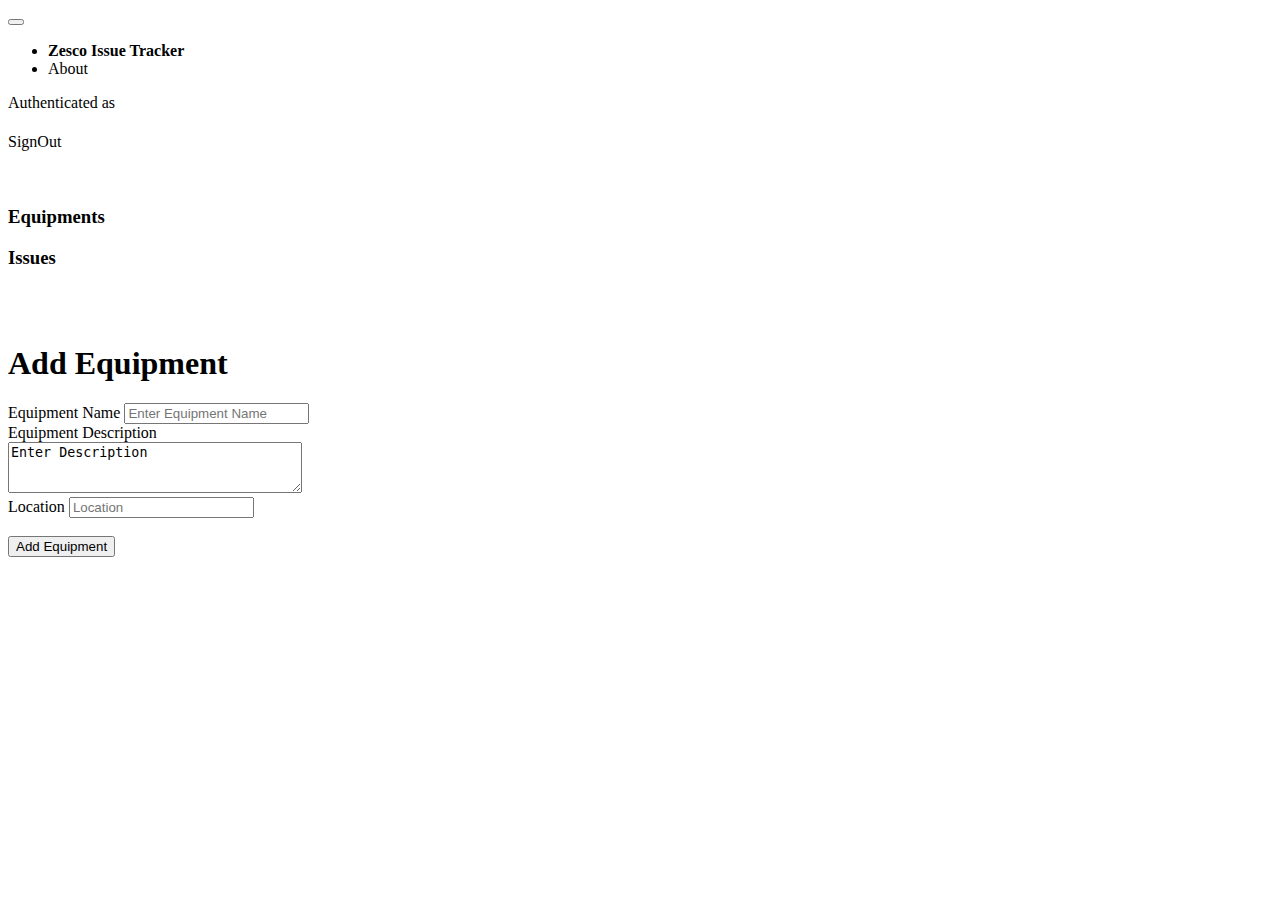
<file: Zesco Issue Tracker/IssueTracker/src/main/resources/templates/process_addequipment.html>
<!DOCTYPE html>
<html html lang="en" xmlns:th="http://www.thymeleaf.org">
<head>
	<meta charset="ISO-8859-1">
	<title>Issue Tracking</title>
	<link rel= "stylesheet" type="text/css" th:href="@{/webjars/bootstrap/css/bootstrap.min.css}" />
	<link href="https://cdn.jsdelivr.net/npm/bootstrap@5.0.2/dist/css/bootstrap.min.css" rel="stylesheet" integrity="sha384-EVSTQN3/azprG1Anm3QDgpJLIm9Nao0Yz1ztcQTwFspd3yD65VohhpuuCOmLASjC" crossorigin="anonymous">

	<link rel="stylesheet" th:href="@{/css/style.css}">
    <link rel="stylesheet" th:href="@{/css/home.css}">
	</head>
	<body>
		<nav class="navbar navbar-expand-lg navbar-container ">
			<div class="container-fluid ">
				<!--Toggle button for mobile Nav-->
				<button class="navbar-toggler navbar-light " type="button " data-bs-toggle="collapse " data-bs-target="#main-nav " aria-controls="main-nav " aria-expanded="false " aria-label="Toggle navigation ">
				<span class="navbar-toggler-icon "></span>
			  </button>
		
				<!--Navbar Links-->
				<div class="collapse navbar-collapse justify-content-end align-center " id="main-nav ">
					<ul class="navbar-nav me-auto mb-2 mb-lg-0 ">
					  <li class="nav-item ">
						<a class="nav-link active " aria-current="page " th:href="@{/index}"><i class="bi bi-house-fill "></i> <strong>Zesco Issue Tracker</strong> </a>
					</li>
					<li class="nav-item ">
						<a class="nav-link active " aria-current="page " th:href="@{/about}"><i class="bi bi-house-fill "></i>About</a>
					</li>
					</ul>
					<form class="d-flex">
						<div class="container text-center">
							<div sec:authorize="isAuthenticated()">Authenticated as
								<h4><span sec:authentication="name"></span></h4> 
							</div>
							<div>
								<li class="nav-item ">
									<a th:href="@{/logout}" class="btn btn-dark">SignOut</a><br>
								</li>
							</div>
					  </form>
				</div>
			</div>
		</nav><br><br>
		<div class="d-flex text-center justify-content-evenly">
			<div><h3><a th:href="@{/equipments}" class="btn btn-info">Equipments</a></h3></div>
			<div><h3><a th:href="@{/issue}" class="btn btn-warning">Issues</a></h3></div>
		</div><br><br>
		<div class="container text-center">
			<div class="container align-item-center">
				<div ><h1>Add Equipment</h1></div>
				<div>
					<form th:action="@{/process_addequipment}" method="post" th:object="${equipment}">
						<form>
							<div>
								<div class="form-group col-3" >
									<label>Equipment Name</label>
									<input type="text" class="form-control" placeholder="Enter Equipment Name" th:field="*{equipmentname}" required
									minlength="3" maxlength="20">
								  </div>
								  <div class="form-group col-3">
									<label>Equipment Description</label>
									<div>
										<textarea rows="3" cols="34" th:field="*{equipmentdescription}" required>Enter Description</textarea>
									</div>
									
									<label>Location</label>
									<input type="text" class="form-control"placeholder="Location" th:field="*{location}" required
									minlength="3" maxlength="20">
								  </div>
								  
									<br>
									<div>
										<button type="submit" class="btn btn-success">Add Equipment</button>
									</div>
							</div>
							
						  </form>
					</form>
				</div>
			</div>
		
	</body>
</html>
</file>
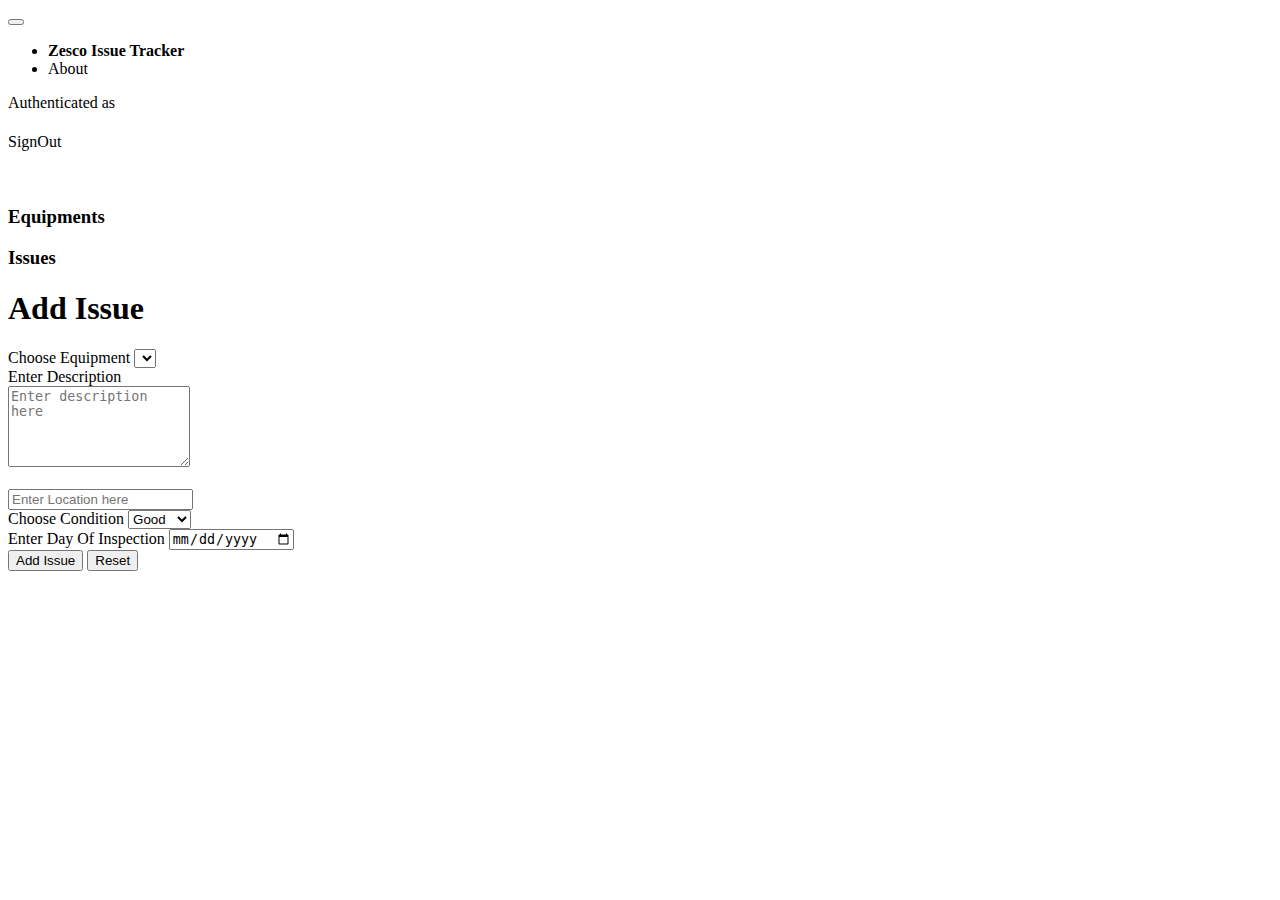
<file: Zesco Issue Tracker/IssueTracker/src/main/resources/templates/processissue.html>
<!DOCTYPE html>
<html html lang="en" xmlns:th="http://www.thymeleaf.org">
<head>
	<meta charset="ISO-8859-1">
	<title>Issue Tracking</title>
	<link rel= "stylesheet" type="text/css" th:href="@{/webjars/bootstrap/css/bootstrap.min.css}" />
	<link href="https://cdn.jsdelivr.net/npm/bootstrap@5.0.2/dist/css/bootstrap.min.css" rel="stylesheet" integrity="sha384-EVSTQN3/azprG1Anm3QDgpJLIm9Nao0Yz1ztcQTwFspd3yD65VohhpuuCOmLASjC" crossorigin="anonymous">

	<link rel="stylesheet" th:href="@{/css/style.css}">
    <link rel="stylesheet" th:href="@{/css/home.css}">
	</head>
	<body>
		<nav class="navbar navbar-expand-lg navbar-container ">
			<div class="container-fluid ">
				<!--Toggle button for mobile Nav-->
				<button class="navbar-toggler navbar-light " type="button " data-bs-toggle="collapse " data-bs-target="#main-nav " aria-controls="main-nav " aria-expanded="false " aria-label="Toggle navigation ">
				<span class="navbar-toggler-icon "></span>
			  </button>
		
				<!--Navbar Links-->
				<div class="collapse navbar-collapse justify-content-end align-center " id="main-nav ">
					<ul class="navbar-nav me-auto mb-2 mb-lg-0 ">
					  <li class="nav-item ">
						<a class="nav-link active " aria-current="page " th:href="@{/index}"><i class="bi bi-house-fill "></i> <strong>Zesco Issue Tracker</strong> </a>
					</li>
					<li class="nav-item ">
						<a class="nav-link active " aria-current="page " th:href="@{/about}"><i class="bi bi-house-fill "></i>About</a>
					</li>
					</ul>
					<form class="d-flex">
						<div class="container text-center">
							<div sec:authorize="isAuthenticated()">Authenticated as
								<h4><span sec:authentication="name"></span></h4> 
							</div>
							<div>
								<li class="nav-item ">
									<a th:href="@{/logout}" class="btn btn-dark">SignOut</a><br>
								</li>
							</div>
					  </form>
				</div>
			</div>
		</nav><br><br>
		<div class="container align-item-center">
			<div>
				<h3><a th:href="@{/equipments}" class="btn btn-info">Equipments</a></h3>
				<h3><a th:href="@{/issue}" class="btn btn-warning">Issues</a></h3>
			</div>
			<div ><h1>Add Issue</h1></div>
			<div>
				<form  th:action="@{/processissue}"  th:object="${issue}" method="post">
						<div class="form-group col-3" >
							<label> Choose Equipment</label>
							<select th:field="*{equipment}" class="form-control" required>
								<option
										th:each="equipment: ${listEquipments}"
										th:value="${equipment.equipmentname}"	
										th:text="${equipment.equipmentname}">
								</option>
							</select><br>
							<label> Enter Description</label>
							<div><textarea rows="5" placeholder="Enter description here" th:field="*{description}" class="form-control" required></textarea></div>
							<br>
							<input type="text" placeholder="Enter Location here" th:field="*{location}" class="form-control" required/>
							<br>
							<label> Choose Condition</label>
								<select th:field="*{status}" class="form-control" required>
									<option value="Good">Good</option>
									<option value="Fair">Fair</option>
									<option value="Critical">Critical</option>
							   </select>
							<br>   
							<label>Enter Day Of Inspection</label>
							<input type="date" placeholder="Enter date of Inspection" th:field="*{dateofinspection}" class="form-control" required>
							<!-- <br>
							<input type="hidden" name="nameofsinspector" th:field="${Inspector.id}">		
							<br> -->
							<br>
							<div>
								<button type="submit" class="btn btn-success">Add Issue</button>
								<input type="reset">
							</div>
						</div>
					
				</form>
			</div>
		</div>
	</body>
</html>
</file>
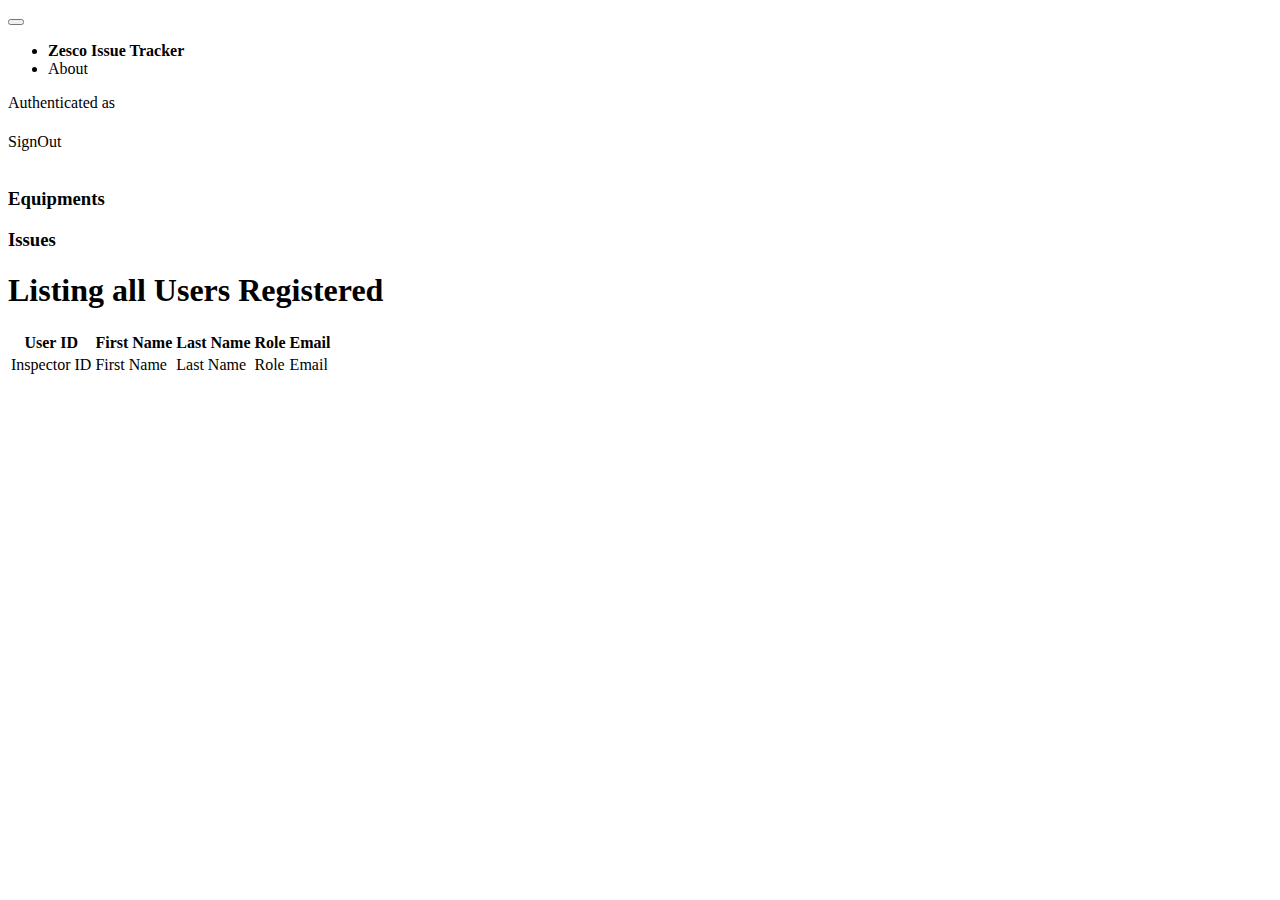
<file: Zesco Issue Tracker/IssueTracker/src/main/resources/templates/users.html>
<!DOCTYPE html>
<html html lang="en" xmlns:th="http://www.thymeleaf.org"
xmlns:sec="https://www.thymeleaf.org/thymeleaf-extras-springsecurity5">
<head>
	<meta charset="ISO-8859-1">
	<title>Issue Tracking</title>
	<link rel= "stylesheet" type="text/css" th:href="@{/webjars/bootstrap/css/bootstrap.min.css}" />
	<link href="https://cdn.jsdelivr.net/npm/bootstrap@5.0.2/dist/css/bootstrap.min.css" rel="stylesheet" integrity="sha384-EVSTQN3/azprG1Anm3QDgpJLIm9Nao0Yz1ztcQTwFspd3yD65VohhpuuCOmLASjC" crossorigin="anonymous">

	<link rel="stylesheet" th:href="@{/css/style.css}">
    <link rel="stylesheet" th:href="@{/css/home.css}">
	</head>
	<body>
		<nav class="navbar navbar-expand-lg navbar-container ">
			<div class="container-fluid ">
				<!--Toggle button for mobile Nav-->
				<button class="navbar-toggler navbar-light " type="button " data-bs-toggle="collapse " data-bs-target="#main-nav " aria-controls="main-nav " aria-expanded="false " aria-label="Toggle navigation ">
				<span class="navbar-toggler-icon "></span>
			  </button>
		
				<!--Navbar Links-->
				<div class="collapse navbar-collapse justify-content-end align-center " id="main-nav ">
					<ul class="navbar-nav me-auto mb-2 mb-lg-0 ">
					  <li class="nav-item ">
						<a class="nav-link active " aria-current="page " th:href="@{/login}"><i class="bi bi-house-fill "></i> <strong>Zesco Issue Tracker</strong> </a>
					</li>
						<li class="nav-item ">
							<a class="nav-link active " aria-current="page " th:href="@{/about}"><i class="bi bi-house-fill "></i>About</a>
						</li>
					</ul>
					<form class="d-flex">
						<div class="container text-center">
							<div sec:authorize="isAuthenticated()">Authenticated as
								<h4><span sec:authentication="name"></span></h4> 
							</div>
							<div>
								<li class="nav-item ">
									<a th:href="@{/logout}" class="btn btn-dark">SignOut</a><br>
								</li>
							</div>
					  </form>
				</div>
			</div>
		</nav><br>

		<div class="container text-center">
			<div class="d-flex text-center justify-content-evenly">
				<div><h3><a th:href="@{/equipments}" class="btn btn-info">Equipments</a></h3></div>
				<div><h3><a th:href="@{/issue}" class="btn btn-warning">Issues</a></h3></div>
			</div>

			<div><h1>Listing all Users Registered</h1></div>
			<div>
				<table class="table table-striped table-bordered">
					<thead class="thead-dark">
						<tr>
							<th>User ID</th>
							<th>First Name</th>
							<th>Last Name</th>
							<th>Role</th>
							<th>Email</th>
						</tr>			
					</thead>
					<tbody>
						<!-- printing out list of users in the database -->
						<tr th:each="user: ${listUsers}">
							<td th:text="${user.id}">Inspector ID</td>
							<td th:text="${user.firstname}">First Name</td>
							<td th:text="${user.lastname}">Last Name</td>
							<td th:text="${user.role}">Role</td>
							<td th:text="${user.email}">Email</td>
						</tr>
					</tbody>
				</table>
			</div>
		</div>
		
	</body>
</html>
</file>
